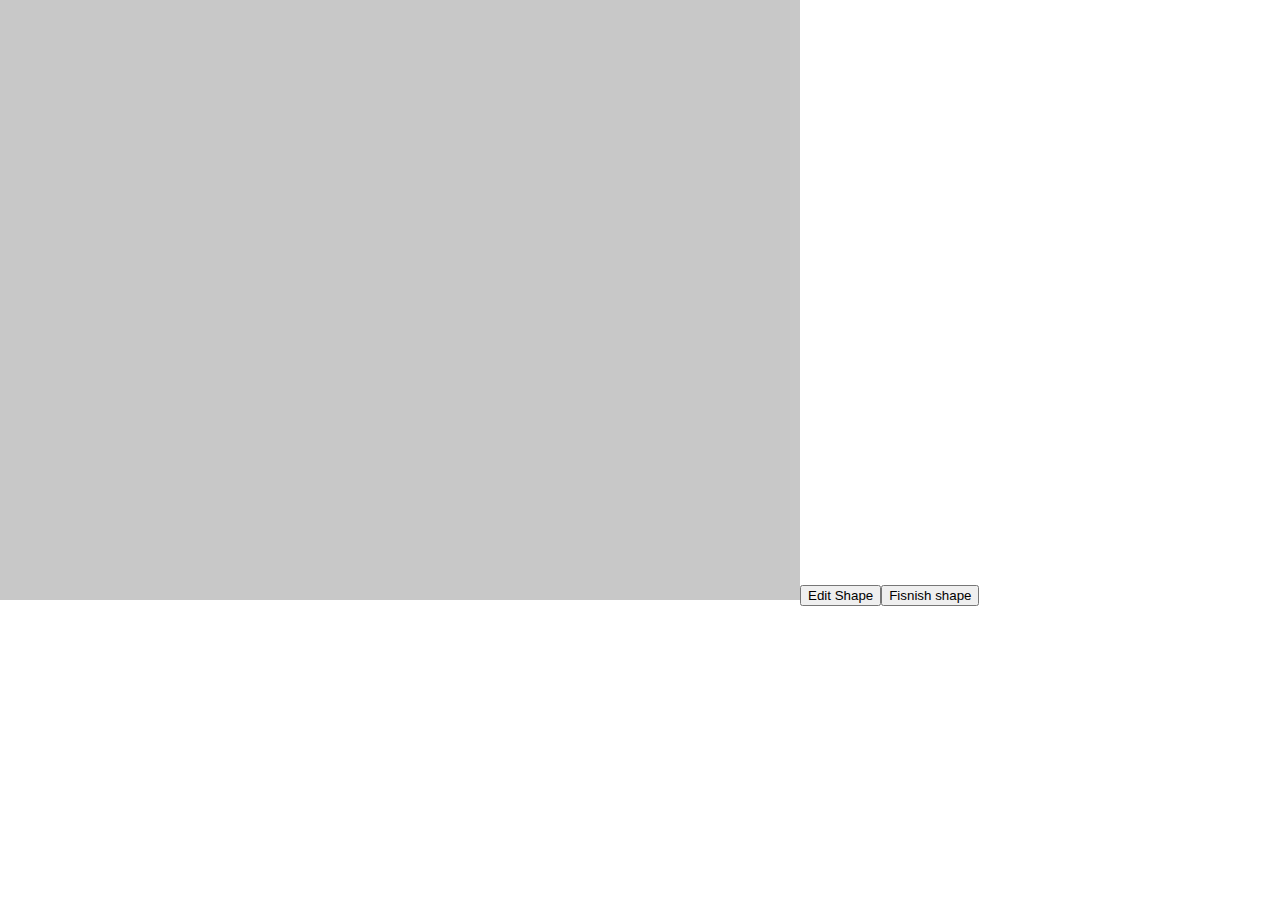
<file: extension 3/index.html>
<!DOCTYPE html>
<html>
  <head>
    <script src="lib/p5.min.js"></script>
    <script src="lib/p5.dom.js"></script>
    <script src="sketch.js"></script>


    <!--<link rel="stylesheet" type="text/css" href="style.css">-->
  <style> body {padding: 0; margin: 0;} </style>
  </head>
  <body>
  </body>
</html>
</file>
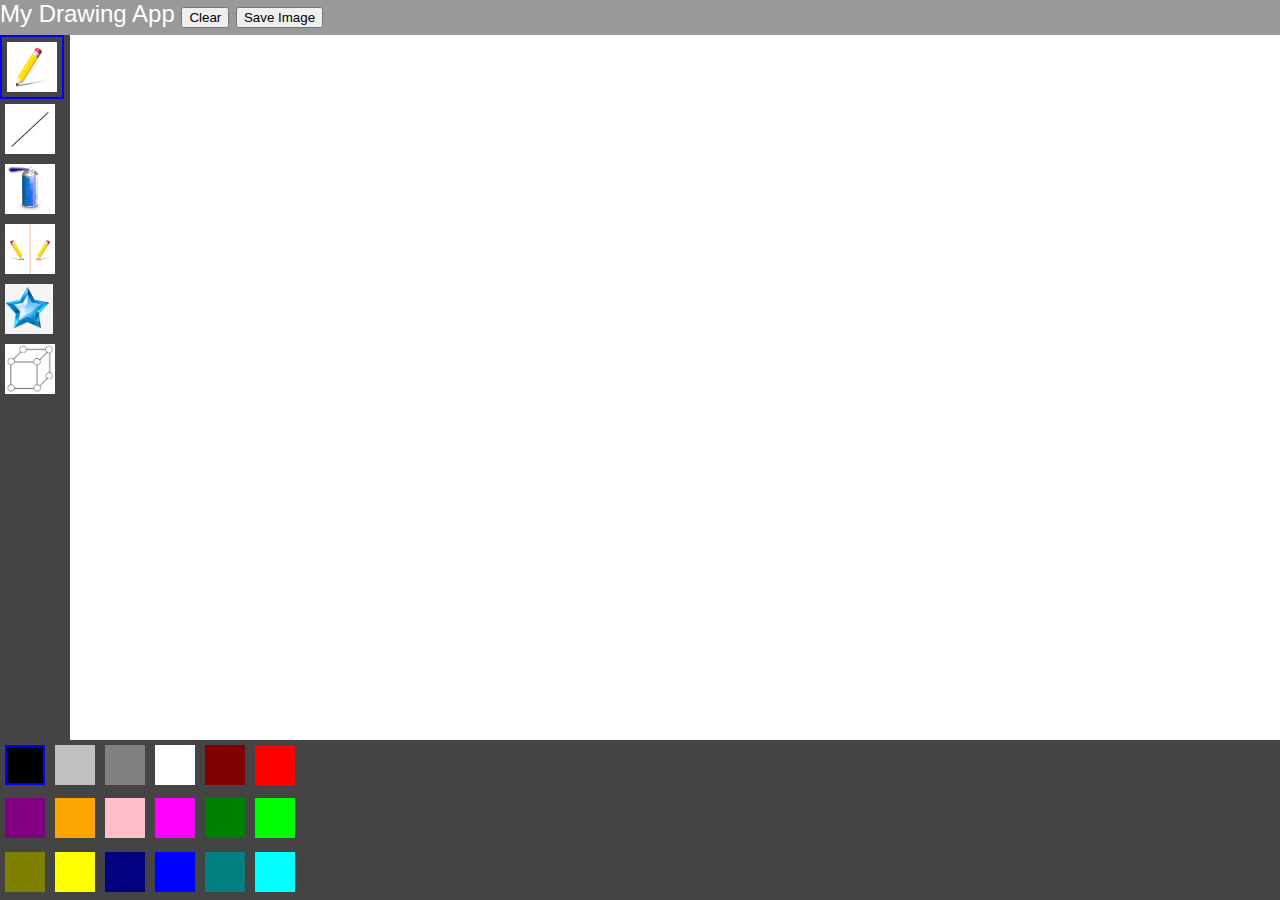
<file: Midterm Project/index.html>
<!DOCTYPE html>
<html>
  <head>
    <script src="lib/p5.min.js"></script>
    <script src="lib/p5.dom.js"></script>

    <script src="sketch.js"></script>

    <!-- add extra scripts below -->
    <script src="toolbox.js"></script>
    <script src="helperFunctions.js"></script>

    <script src="stampPalette.js"></script>
    <script src="shapeEditable.js"></script>
    <script src="freehandTool.js"></script>
    <script src="lineToTool.js"></script>
    <script src="sprayCanTool.js"></script>
    <script src="mirrorDrawTool.js"></script>
    <script src="colourPalette.js"></script>

    <link rel="stylesheet" type="text/css" href="style.css">
  </head>
  <body>
  	<div class="wrapper">
      <div class="box header">My Drawing App

        <button id="clearButton">Clear</button>
        <button id="saveImageButton">Save Image</button>
      </div>
      <div class="box" id="sidebar"></div>
      <div id="content"></div>
      <div class="box colourPalette"></div>
      <div class="box stampPalette"></div>
      <div class="box options"></div>

	</div>
  </body>
</html>
</file>
<file: Midterm Project/style.css>
html, body {
  margin: 0px;
  height: 100%;
}

#sidebar {
	grid-area: sidebar;
	overflow-y: scroll;
}

#content {
	grid-area: content;
}

.header {
	grid-area: header;
	font-family: Helvetica, sans-serif
}

.footer{
  grid-area: footer;
}

.sideBarItem{
	max-height: 50px;
	max-width: 50px;
	padding:5px;
}

.sideBarItem img{
	max-height: 50px;
	max-Width:50px;
}

.colourPalette{
	grid-area: colourP;
	display:flex;
	flex-direction:grid;
	flex-flow: wrap;
}

.stampPalette{
	grid-area: stampP;
	display:flex;
	flex-direction:grid;
	flex-flow: wrap;
}

.options{
	grid-area: options;
	padding: 15px;
}

.stampPalette{
	grid-area: options;
	padding: 15px;
}


.colourSwatches{
	box-sizing: border-box;
	width: 40px;
	height: 40px;
	max-height: 40px;
	max-width: 40px;
	margin: 5px;
}


	.wrapper {
		display: grid;
		height: 100%;
		grid-template-columns: 70px 230px  minmax(500px, 1fr);
		grid-template-rows: 35px minmax(500px, 1fr) 160px;
		grid-template-areas:
               "header header header"
				"sidebar content content"
                "colourP colourP options";
		background-color: #fff;
		color: #444;
	}
.box {
  background-color: #444;
  color: #fff;
  font-size: 150%;
}

.header {
  background-color: #999;
}
</file>
